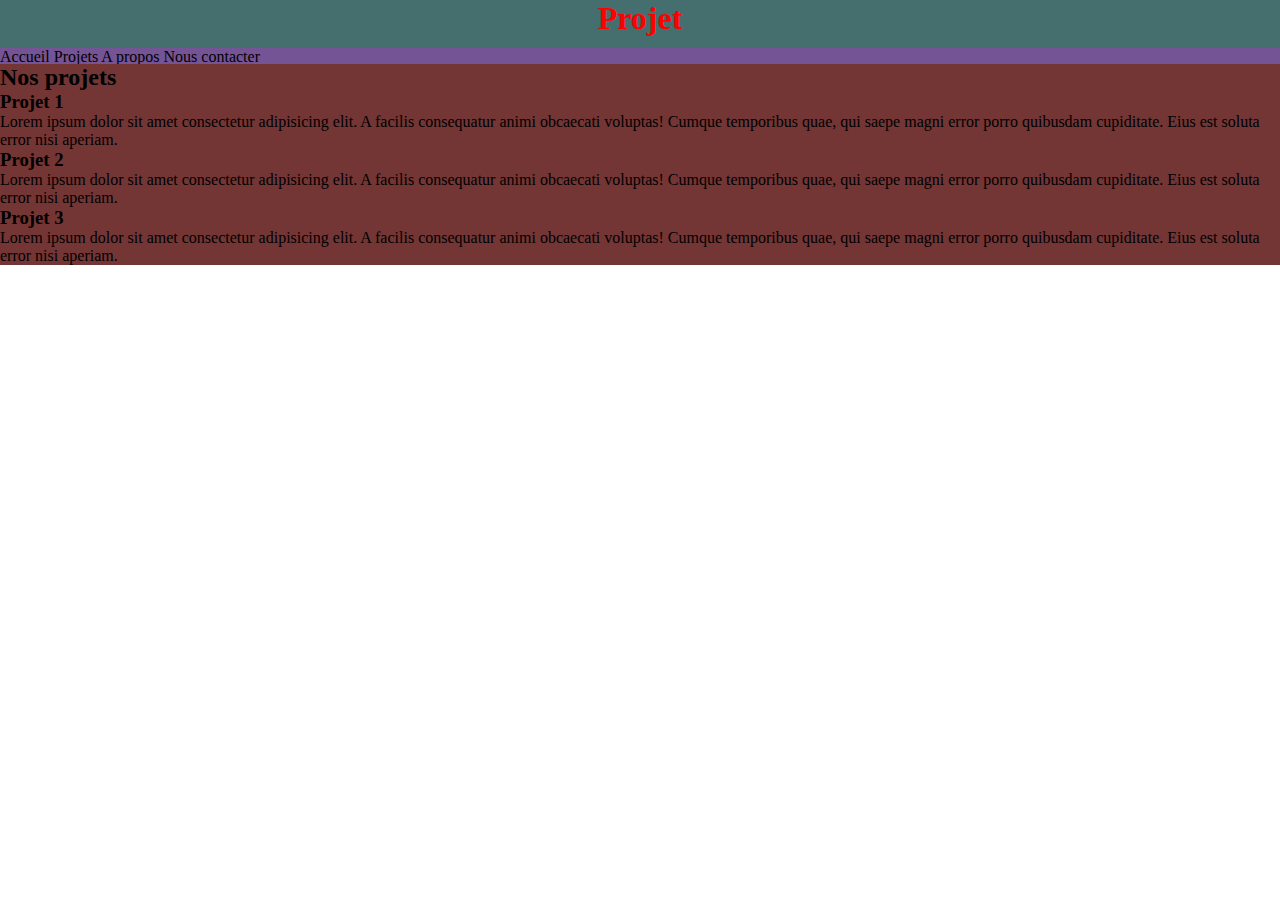
<file: page_2.html>
<!DOCTYPE html>
<html lang="fr">
    <head>
        <title>TPtest</title>
        <meta name="description" content="Mon site">
        <meta charset="utf-8">
        <meta name="viewport" content="with=device-width, initial-scale=1.0">
        <link rel="stylesheet" href="style.css">
        <link rel="stylesheet" href="mobile.css">
    </head>
    <body>
        <header>
            <h1>Projet</h1>
        </header>
        <nav>
            <a href="index.html">Accueil</a>
            <a href="page_2.html">Projets</a>
            <a href="page_3.html">A propos</a>
            <a href="index.html">Nous contacter</a>
        </nav>
        <main>
            <h2>Nos projets</h2>
            <article>
                <h3>Projet 1</h3>
                <p>Lorem ipsum dolor sit amet consectetur adipisicing elit. A facilis consequatur animi obcaecati voluptas! Cumque temporibus quae, qui saepe magni error porro quibusdam cupiditate. Eius est soluta error nisi aperiam.</p>
            </article>

            <article>
                <h3>Projet 2</h3>
                <p>Lorem ipsum dolor sit amet consectetur adipisicing elit. A facilis consequatur animi obcaecati voluptas! Cumque temporibus quae, qui saepe magni error porro quibusdam cupiditate. Eius est soluta error nisi aperiam.</p>
            </article>

            <article>
                <h3>Projet 3</h3>
                <p>Lorem ipsum dolor sit amet consectetur adipisicing elit. A facilis consequatur animi obcaecati voluptas! Cumque temporibus quae, qui saepe magni error porro quibusdam cupiditate. Eius est soluta error nisi aperiam.</p>
            </article>
        </main>
        <footer>
        </footer>
    </body>
</html>
</file>
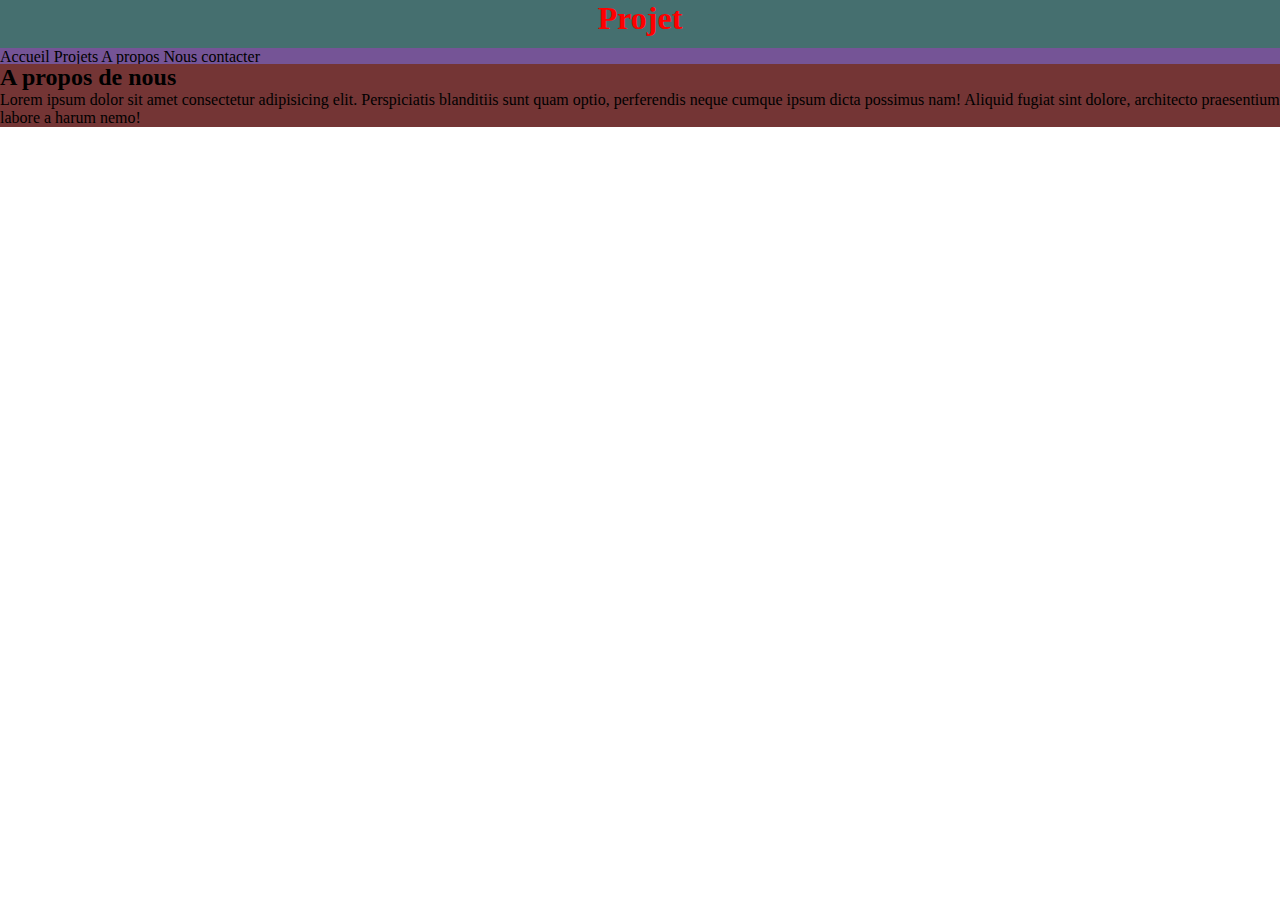
<file: page_3.html>
<!DOCTYPE html>
<html lang="fr">
    <head>
        <title>TPtest</title>
        <meta name="description" content="Mon site">
        <meta charset="utf-8">
        <meta name="viewport" content="with=device-width, initial-scale=1.0">
        <link rel="stylesheet" href="style.css">
        <link rel="stylesheet" href="mobile.css">
    </head>
    <body>
        <header>
            <h1>Projet</h1>
        </header>
        <nav>
            <a href="index.html">Accueil</a>
            <a href="page_2.html">Projets</a>
            <a href="page_3.html">A propos</a>
            <a href="index.html">Nous contacter</a>
        </nav>
        <main>
            <h2>A propos de nous</h2>
            <p>Lorem ipsum dolor sit amet consectetur adipisicing elit. Perspiciatis blanditiis sunt quam optio, perferendis neque cumque ipsum dicta possimus nam! Aliquid fugiat sint dolore, architecto praesentium labore a harum nemo!</p>
        </main>
        <footer>
        </footer>
    </body>
</html>
</file>
<file: style.css>
*{
    margin: 0;
    padding: 0;
}

body{
    display: flex;
    flex-wrap: wrap;
}

header{
    width: 100%;
    height: 3em;
    background-color: rgb(69, 111, 111);
}
header h1 {
	text-align : center ;
	color : red ;

}

nav{
    width: 100%;
    height: 1em;
    background-color: rgb(117, 84, 150);
    dislpay :flex;
    justify-content :space-evenly;
}
nav a{
	color :black;
	text-decoration:none;
}
main{
    width: 100%;
    background-color: rgb(116, 53, 53);
}

footer{
    width: 100%;
    background-color: rgb(196, 132, 14);
}
</file>
<file: mobile.css>
@media screen and (max-width:600px){

    article,
     main,
      section,
      footer{width:100%;}

      h1{
        width : 33%;
      }

      nav{
        display: none;
      }
}
</file>
